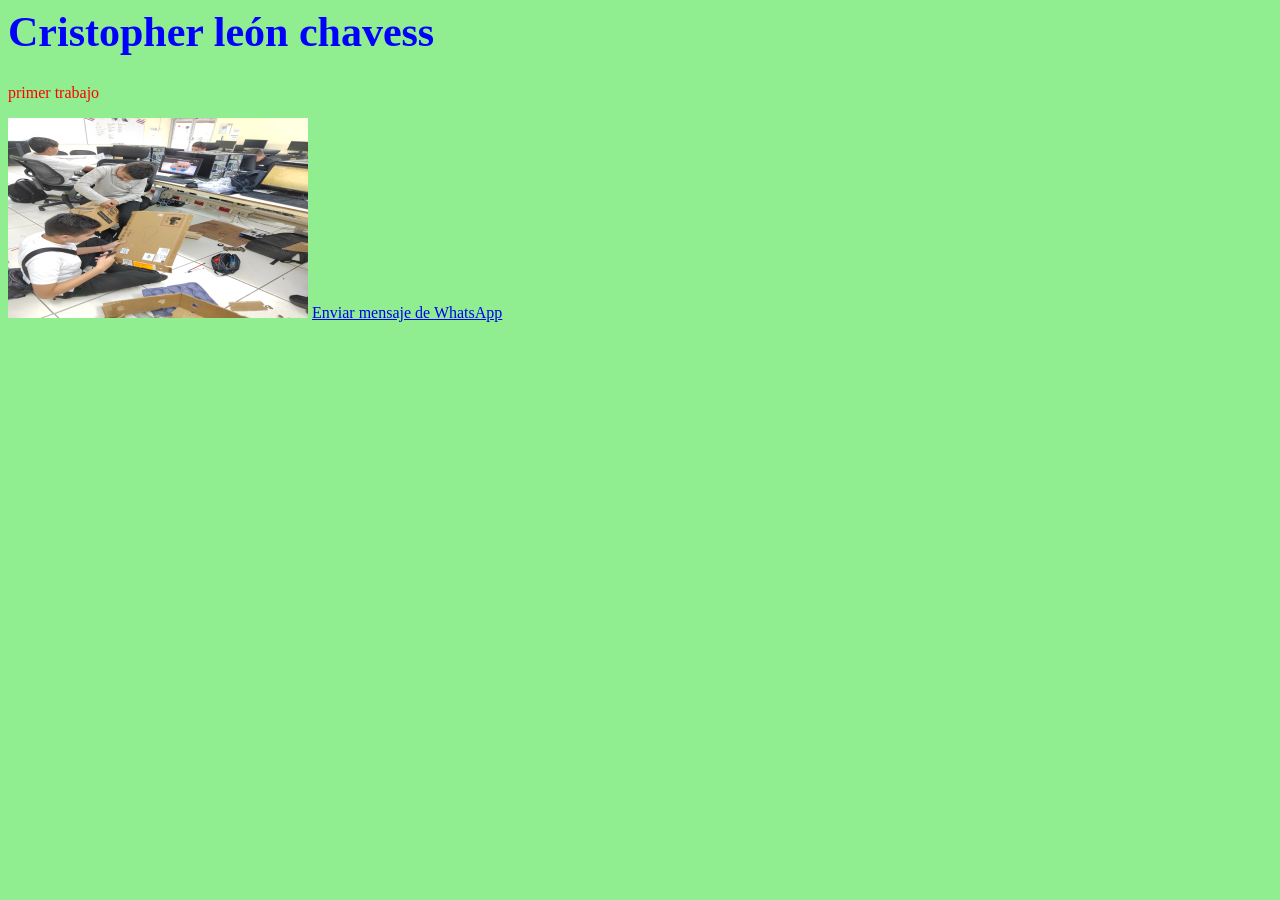
<file: index.html>
<html>
<head>
  <link rel="stylesheet" href="css/main.css">
  <title>Portafolio personal</title>
</head>
<body>
  <h1> Cristopher león chavess </h1> 
<p> primer trabajo   </p>
  <img src="img/foto1.jpg">
  <a href="https://wa.me/50663906184?text=Hola,%20quiero%20más%20información" target="_blank">
  Enviar mensaje de WhatsApp
</a>
</body>

</html>
</file>
<file: css/main.css>
body{
background-color:lightgreen;
}

h1{
color:blue;
font-size:42px;
}

p{
color:red;
}

img{
width:300px;
height:200px;
}

.btn-whatsapp {
    position: fixed;
    bottom: 20px;
    right: 20px;
    background-color: #25d366;
    color: white;
    padding: 15px 20px;
    border-radius: 50px;
    text-decoration: none;
    font-weight: bold;
    box-shadow: 0px 4px 10px rgba(0, 0, 0, 0.3);
    z-index: 1000;
    transition: background-color 0.3s ease;
}

.btn-whatsapp:hover {
    background-color: #128c7e;
}
</file>
